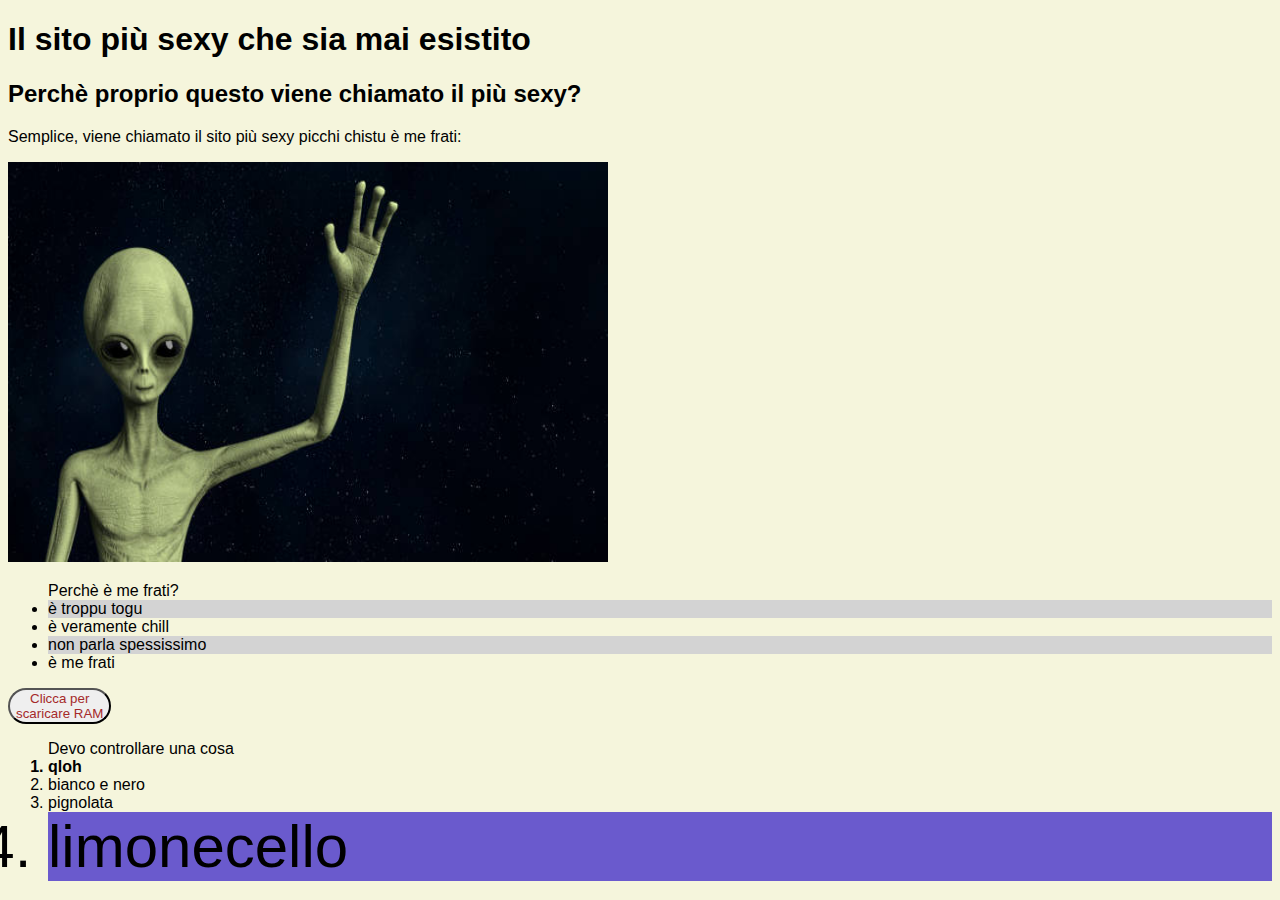
<file: index.html>
<!DOCTYPE html>
<html lang="en">
<head>
    <meta charset="UTF-8">
    <meta name="viewport" content="width=device-width, initial-scale=1.0">
    <title>Document</title>
    <link rel="stylesheet" href="style.css">
</head>
<body>
    <h1>Il sito più sexy che sia mai esistito</h1>
    <h2>Perchè proprio questo viene chiamato il più sexy?</h2>
    <p>Semplice, viene chiamato il sito più sexy picchi chistu è me frati:</p>
    <a href="https://www.santodelgiorno.it/"><img src="./img/me frati.jpg" alt="un alieno" width="600" height="400"></a>
    <ul>Perchè è me frati?
        <li class="motiviLightGray">è troppu togu</li>
        <li>è veramente chill</li>
        <li class="motiviLightGray">non parla spessissimo</li>
        <li>è me frati</li>
    </ul>

    <a href="./img/other/ram.html"><button type="button" class="bottone" width="400">Clicca per <br>scaricare RAM</button></a>

    <ol>Devo controllare una cosa
        <li class="qloh">qloh</li>
        <li>bianco e nero</li>
        <li>pignolata</li>
        <li id="nuovaroba">limonecello</li>
    </ol>
    
</body>
</html>
</file>
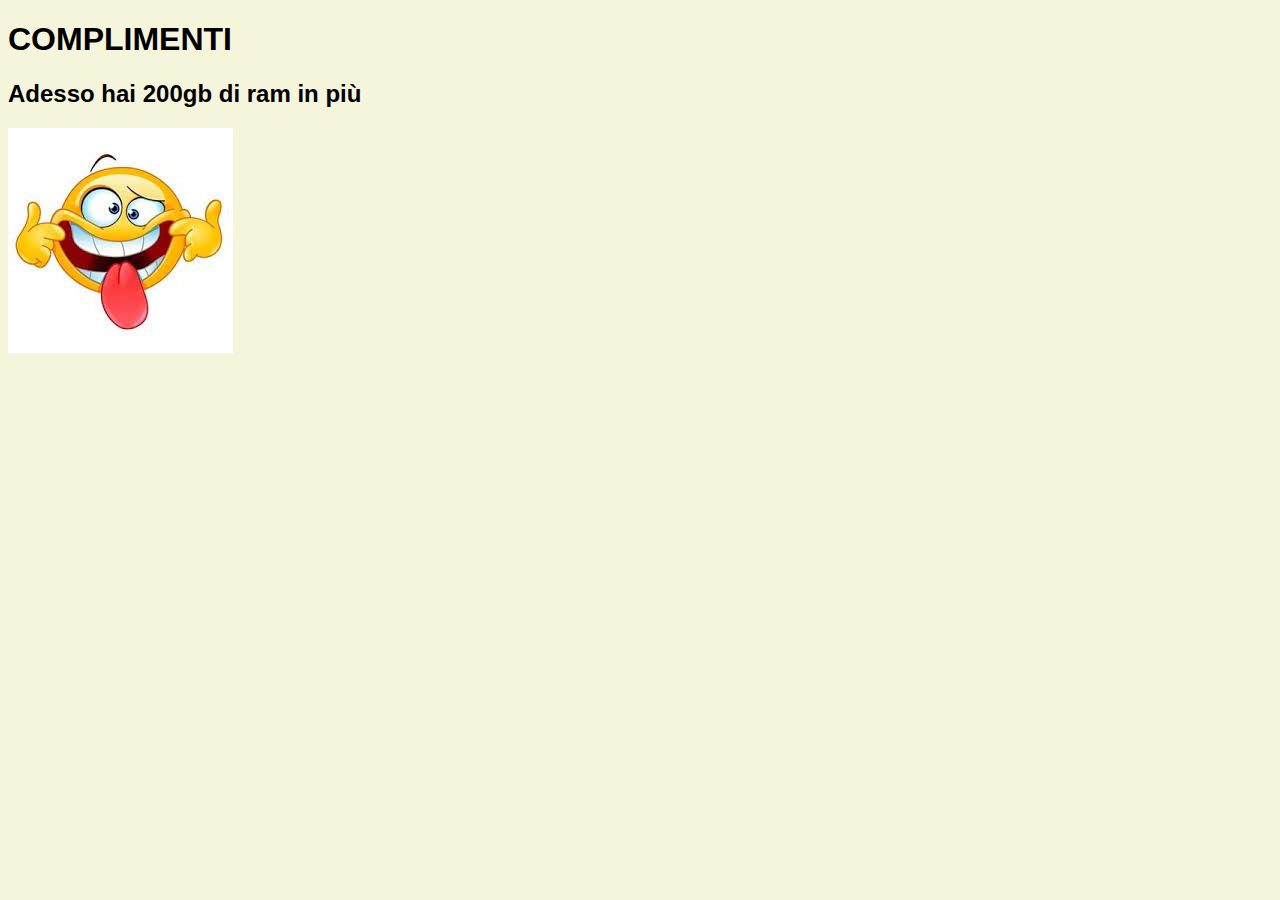
<file: img/other/ram.html>
<!DOCTYPE html>
<html lang="en">
<head>
    <meta charset="UTF-8">
    <meta name="viewport" content="width=device-width, initial-scale=1.0">
    <title>Pernacchia</title>
    <link rel="stylesheet" href="../../style.css">
</head>
<body>
    <h1>COMPLIMENTI</h1>
    <h2>Adesso hai 200gb di ram in più</h2>
    <img src="../pernaù.jpg" alt="">
</body>
</html>
</file>
<file: style.css>
body {
    background-color    : beige;
    font-family: Arial, Helvetica, sans-serif;
}

.motiviLightGray {
    background-color: lightgrey;
}

.bottone {
    color: brown;
    border-radius: 1000px;
}

#nuovaroba {
    font-family: 'Gill Sans', 'Gill Sans MT', Calibri, 'Trebuchet MS', sans-serif;
    background-color: slateblue;
    font-size: 60px;
}

.qloh {
    font-weight: bold;
}
</file>
